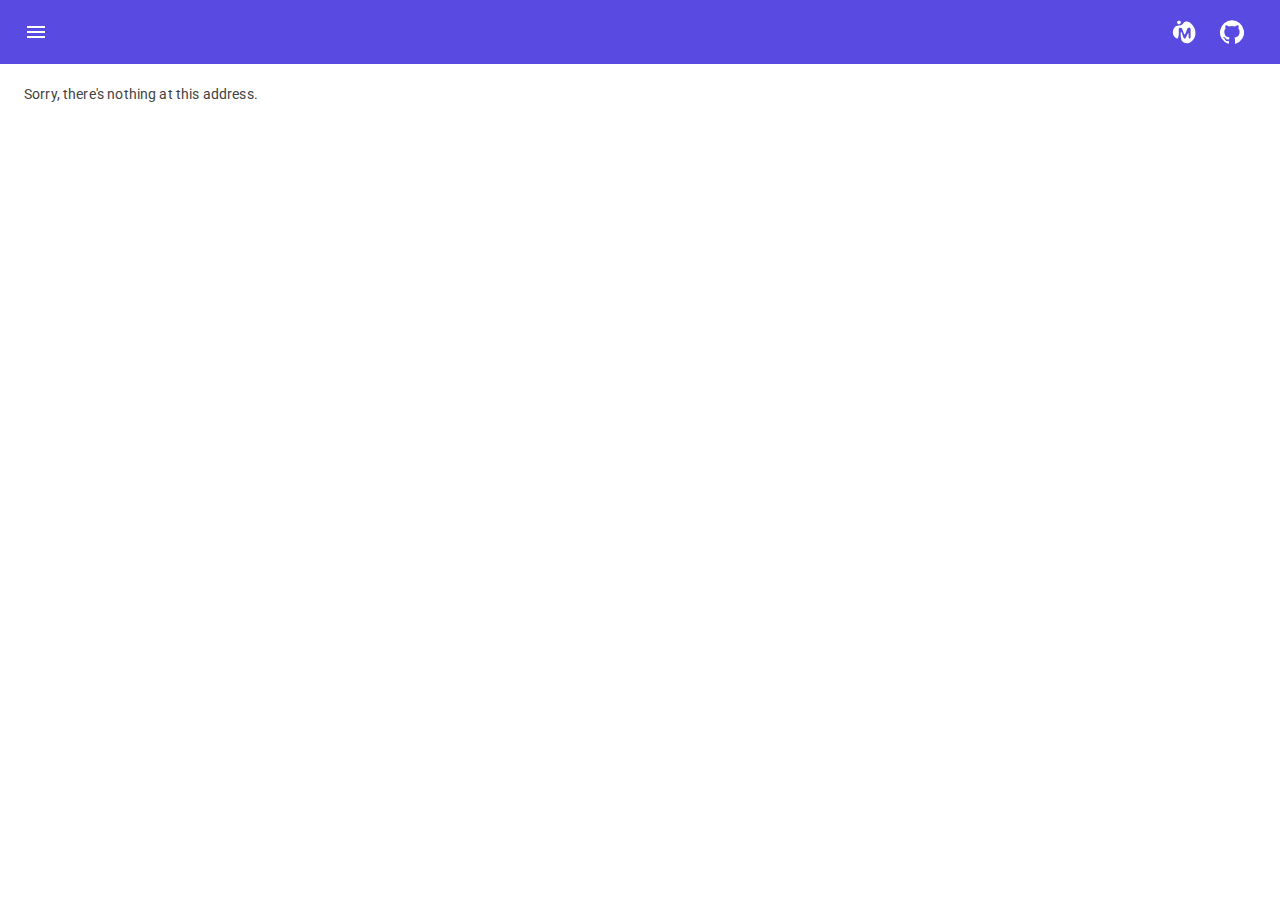
<file: QuizBlazor/wwwroot/index.html>
<!DOCTYPE html>
<html>

<head>
    <meta charset="utf-8" />
    <meta name="viewport" content="width=device-width, initial-scale=1.0, maximum-scale=1.0, user-scalable=no" />
    <title>QuizBlazor</title>
    <base href="/" />
    <link href="https://fonts.googleapis.com/css?family=Roboto:300,400,500,700&display=swap" rel="stylesheet" />
    <link href="_content/MudBlazor/MudBlazor.min.css" rel="stylesheet" />
    <link href="_content/Toolbelt.Blazor.PWA.Updater/Toolbelt.Blazor.PWA.Updater.bundle.scp.css" rel="stylesheet" />
    <link href="_content/MudBlazor.Markdown/MudBlazor.Markdown.min.css" rel="stylesheet" />
    <link href="manifest.json" rel="manifest" />
    <link rel="apple-touch-icon" sizes="512x512" href="icon-512.png" />
</head>

<body>
    <div id="app">Loading...</div>

    <div id="blazor-error-ui">
        An unhandled error has occurred.
        <a href="" class="reload">Reload</a>
        <a class="dismiss">🗙</a>
    </div>
    <script src="_framework/blazor.webassembly.js"></script>
    <script src="_content/MudBlazor/MudBlazor.min.js"></script>
    <script src="_content/MudBlazor.Markdown/MudBlazor.Markdown.min.js"></script>
    <!--<script>navigator.serviceWorker.register('service-worker.js');</script>-->
    <script src="_content/Toolbelt.Blazor.PWA.Updater.Service/script.min.js"></script>
</body>
</html>
</file>
